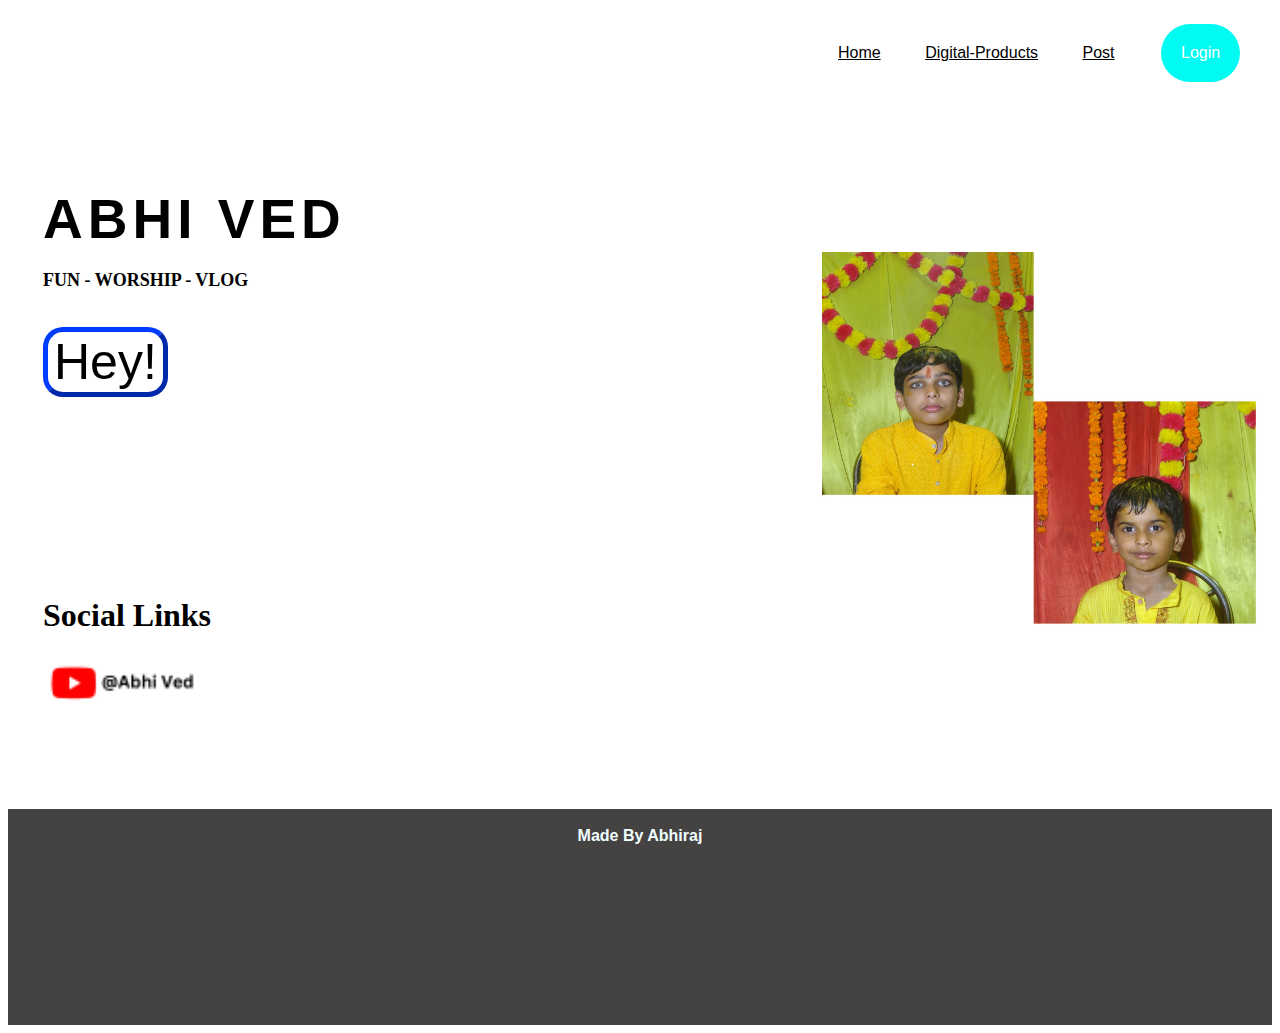
<file: index.html>
<!DOCTYPE html>
<html>
<head>
   <link rel="stylesheet" href="style.css">
    <title>Abhi Ved</title>
</head>
<body>
    <header class="navbar">
           
        <div class="div2"> <a href="#" style="color: rgb(0, 0, 0);">Home</a>
        <a href="hello.html" style="color: rgb(0, 0, 0);">Digital-Products</a>
        <a href="index.html" style="color: rgb(0, 0, 0);">Post</a>
        <a href="login.html"><button class="button1">Login</button></a></div> 
</header>
<div class="div3">
<div style="letter-spacing: 5px; text-transform: uppercase; font-family: Montserrat,
 sans-serif; font-weight: bold; line-height: 1.2; margin-left: 35px; margin-top: 65px;font-size: 55px;" 
>ABHI VED</div><img src="abhived1.jpg" style="height: 430px;width: 450px;" class="dead">
 <p class="mini"><b>FUN - WORSHIP - VLOG</b></p>
</div>

<br><button class="sub">Hey!</button><br>
<h1>Social Links</h1>
<p class="about">
</p>
<a href="https://youtube.com/@Abhi_Ved"><img src="@Abhi Ved.png" style=" width: 150px;
    height: 150px;"></a>
    <div class="rest"><br><b>Made By Abhiraj</b><BR><BR><BR><BR><BR><BR><BR><BR><BR><BR><BR></div>
</body>
</html>
</file>
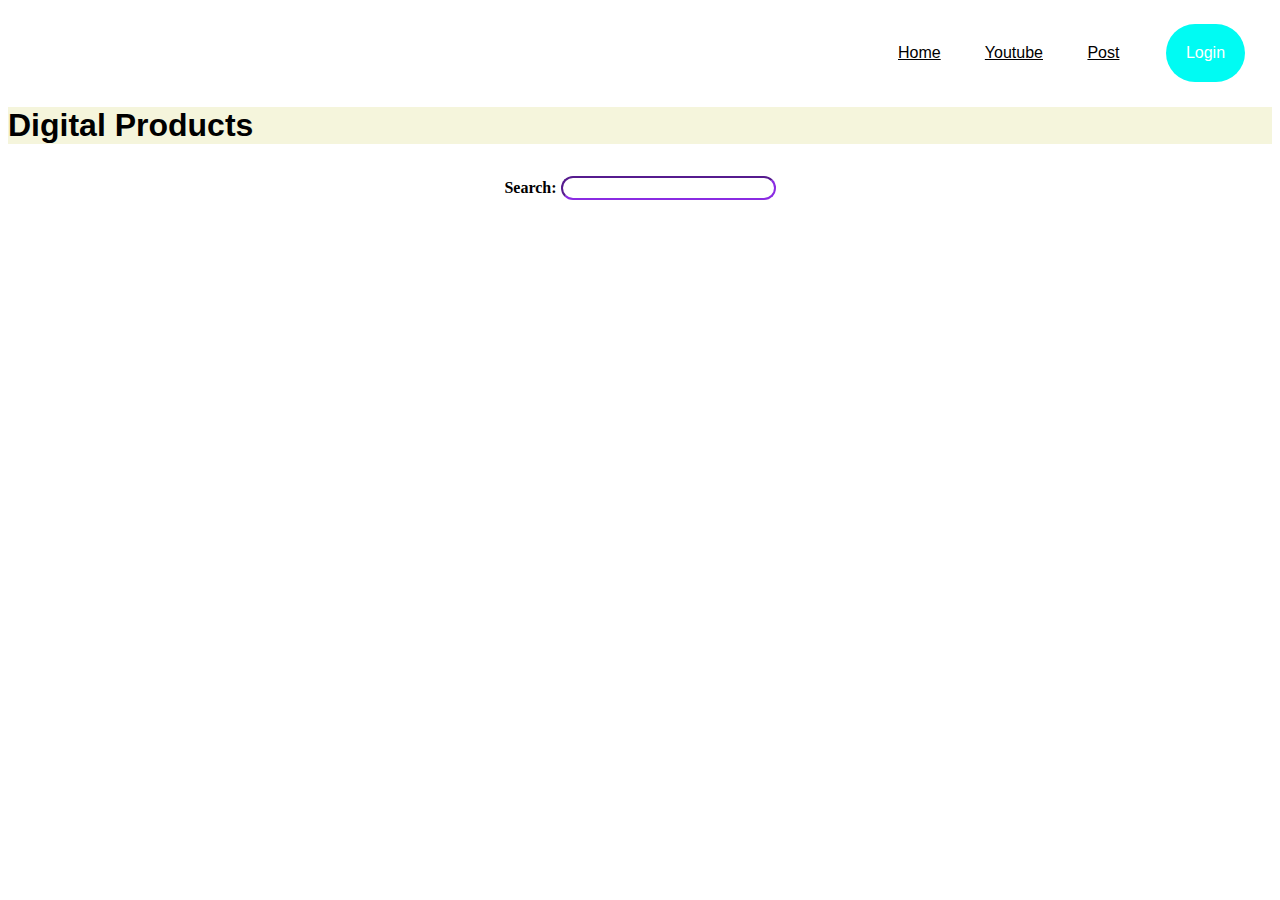
<file: hello.html>
<!DOCTYPE html>
<html>
<head>
    <meta charset="UTF-8" />
    <link href="aa.css" rel="stylesheet">
</head>
<body>
    <div class="div2"> <a href="#" style="color: rgb(0, 0, 0);">Home</a>
        <a href="https://youtube.com/@Abhi_Ved" style="color: rgb(0, 0, 0);">Youtube</a>
        <a href="index.html" style="color: rgb(0, 0, 0);">Post</a>
        <a href="login.html"><button class="button1">Login</button></a></div>
         <h1>Digital Products</h1>
        <section class="searchbar"><label><b>Search: </b></label><input type="search" class="searchbar"></section>
</body>
</html>
</file>
<file: style.css>
body
{
  background-position-x: center;
background-size: 1100px;
background-color: rgb(255, 255, 255);
}
.div2{
    margin-left: 830px;
    margin-top: 20px;
    word-spacing: 40px;
    font-family: Arial, Helvetica, sans-serif;
    text-decoration: black;
}
.button {
    background-color: #00fbf3;
    border: none;
    color: white;
    padding: 20px;
    text-align: center;
    text-decoration: none;
    display: inline-block;
    font-size: 16px;
    margin: 4px 2px;
  }
.button1 {
  border-radius: 50px;
  background-color: #00fbf3;
  border: none;
  color: white;
  padding: 20px;
  text-align: center;
  text-decoration: none;
  display: inline-block;
  font-size: 16px;
  margin: 4px 2px;
}
h1{
    color: rgb(0, 0, 0);
    margin-left: 2.734375vw;
    margin-top: 200px;
}
.box {
    background-color: #70ff0a;
  }
  
  @property --border-angle {
    syntax: "<angle>";
    inherits: true;
    initial-value: 0turn;
  }

.hii{
background-color: aqua;
}

.div3{
margin-top: 100px;
}
.mini{
  margin-left: 35px;
  font-size: large;
}
.dead{
  float: right;
}  
.sub{
  margin-left: 35px;
  background-color: rgb(255, 255, 255);
  border-width: 5px;
  border-color: rgb(0, 60, 255);
  font-size: 50px;
 border-radius: 20px;
}
.about{margin-top: 0px;
}
.about, .p1{
  display: inline-block;
  margin-left: 35px;
}
.rest{
  background-color: rgb(69, 66, 66);
  color: azure;
  text-align: center;
  font-family: Verdana, Geneva, Tahoma, sans-serif;
}
</file>
<file: aa.css>
.div2{
    margin-left: 890px;
    margin-top: 20px;
    word-spacing: 40px;
    font-family: Arial, Helvetica, sans-serif;
    text-decoration: black;
}
.button1 {
    border-radius: 50px;
    background-color: #00fbf3;
    border: none;
    color: white;
    padding: 20px;
    text-decoration: none;
    display: inline-block;
    font-size: 16px;
    text-align: center;
    margin: 4px 2px;
  }
  .searchbar{
    text-align: center;
    margin-top: 10px;
    border-color: blueviolet;
    border-radius: 17px;
    font-size: medium;
  }
  h1{
    font-family: Verdana, Geneva, Tahoma, sans-serif;
    background-color: beige;
  }
</file>
